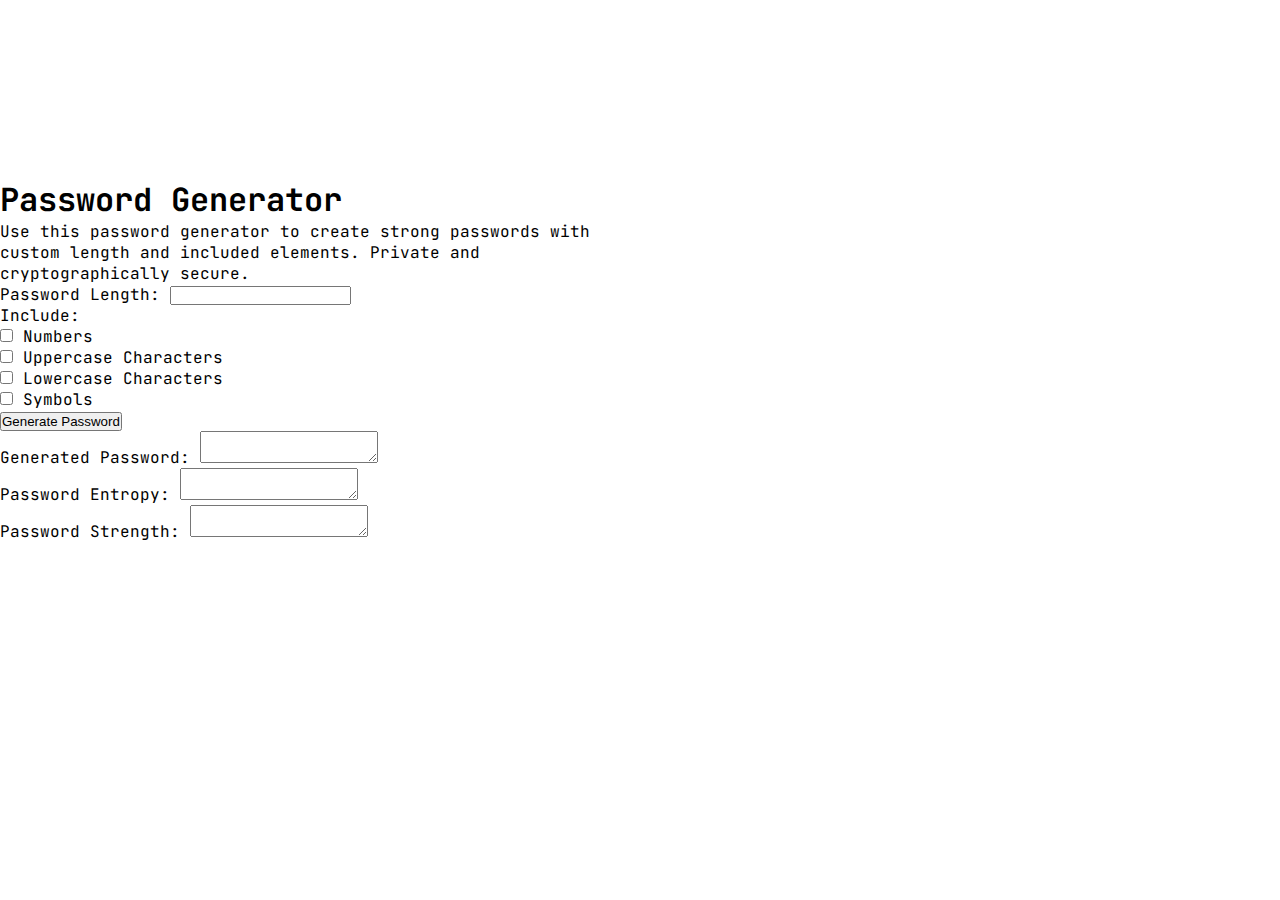
<file: index.html>
<!doctype html>
<html lang="en">
<head>
    <meta charset="utf-8">
    <meta name="viewport" content="width=device-width, initial-scale=1">
    <title>Passphrase Generator</title>
    <link href="https://cdn.jsdelivr.net/npm/bootstrap@5.3.1/dist/css/bootstrap.min.css" rel="stylesheet" integrity="sha384-4bw+/aepP/YC94hEpVNVgiZdgIC5+VKNBQNGCHeKRQN+PtmoHDEXuppvnDJzQIu9" crossorigin="anonymous">
    <link rel="preconnect" href="https://fonts.googleapis.com">
    <link rel="preconnect" href="https://fonts.gstatic.com" crossorigin>
    <link href="https://fonts.googleapis.com/css2?family=JetBrains+Mono:wght@100;200;300;400;500;600;700;800&display=swap" rel="stylesheet">
    <link rel="stylesheet" href="style.css">
</head>
<body>
    <div class="container mt-5">
        <div class="wrapper">
            <h1>Password Generator</h1>
            <p>Use this password generator to create strong passwords with custom length and included elements. Private and cryptographically secure.</p>
            <form>
                <div class="mb-3">
                    <label for="passwordLength" class="form-label">Password Length:</label>
                    <input type="number" class="form-control" id="passwordLength" name="passwordLength" min="1" required>
                </div>
                <div class="mb-3">
                    <label class="form-label">Include:</label><br>
                    <div class="form-check form-check-inline">
                        <input class="form-check-input" type="checkbox" id="includeNumber" name="includeNumber">
                        <label class="form-check-label" for="includeNumber">Numbers</label>
                    </div>
                    <div class="form-check form-check-inline">
                        <input class="form-check-input" type="checkbox" id="includeUppercase" name="includeUppercase">
                        <label class="form-check-label" for="includeUppercase">Uppercase Characters</label>
                    </div>
                    <div class="form-check form-check-inline">
                        <input class="form-check-input" type="checkbox" id="includeLowercase" name="includeLowercase">
                        <label class="form-check-label" for="includeLowercase">Lowercase Characters</label>
                    </div>
                    <div class="form-check form-check-inline">
                        <input class="form-check-input" type="checkbox" id="includeSymbol" name="includeSymbol">
                        <label class="form-check-label" for="includeSymbol">Symbols</label>
                    </div>
                </div>
                <div class="mb-3">
                    <button type="button" class="btn btn-primary" id="generatePassword">Generate Password</button>
                </div>
                <div class="mb-3">
                    <label for="generatedPassword" class="form-label">Generated Password:</label>
                    <textarea class="form-control" id="generatedPassword" readonly></textarea>
                </div>
                <div class="mb-3">
                    <label for="passwordEntropy" class="form-label">Password Entropy:</label>
                    <textarea class="form-control" id="passwordEntropy" readonly></textarea>
                </div>
                <div class="mb-3">
                    <label for="passwordStrength" class="form-label">Password Strength:</label>
                    <textarea class="form-control" id="passwordStrength" readonly></textarea>
                </div>
            </form>
        </div>
    </div>
    <script src="https://cdn.jsdelivr.net/npm/bootstrap@5.3.1/dist/js/bootstrap.bundle.min.js" integrity="sha384-HwwvtgBNo3bZJJLYd8oVXjrBZt8cqVSpeBNS5n7C8IVInixGAoxmnlMuBnhbgrkm" crossorigin="anonymous"></script>
    <script src="./password.js"></script>
</body>
</html>
</file>
<file: style.css>
* {
    margin: 0;
    padding: 0;
    box-sizing: border-box;
}

body {
    font-family: 'JetBrains Mono', monospace;
}

.container {
    max-width: 640px;
    display: flex;
    justify-content: center;
    flex-direction: column;
    min-height: calc(100vh - 20vh);
}
</file>
